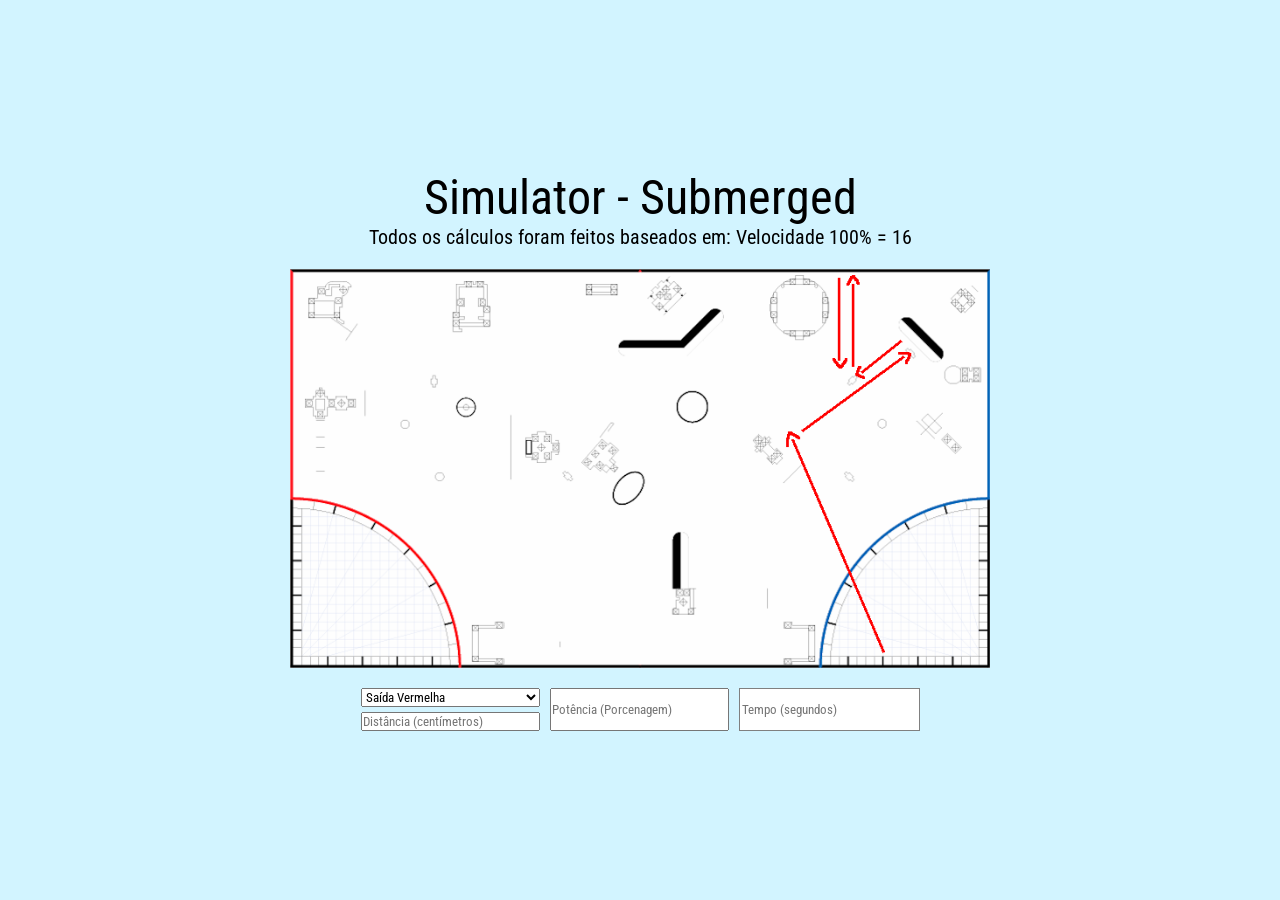
<file: index.html>
<!DOCTYPE html>
<html lang="en">
<head>
    <meta charset="UTF-8">
    <meta name="viewport" content="width=device-width, initial-scale=1.0">
    <title>Simulator - Submerged</title>
    <link rel="stylesheet" href="style.css">
    <script src="script.js" defer></script>
</head>
<body>
    <main>
        <div class="titulos">
            <h1 id="mainTitle">Simulator - Submerged</h1>
            <h5 id="subTitle">Todos os cálculos foram feitos baseados em: Velocidade 100% = 16</h5>
        </div>
        <div class="imagem">
            <img src="img/Saída Vermelha.png" alt="" id="imagem">
        </div>
        <div class="valores">
            <div class="simulacoes">
            <select name="select" id="lista">
                <option value="152,5" selected> Saída Vermelha</option>
                <option value="165"> Saída Rosa</option>
                <option value="125"> Saída Preta</option>
                <option value="184"> Saída Branca</option>
                <option value="101,35"> Saída Azul</option>
                <option value="309"> Saída Cinza</option>
                <option value="300"> Saída Amarela</option>
            </select>
            <input type="int" value="" readonly id="distancia" placeholder="Distância (centímetros)">
            </div>
            <input type="int" id="potencia" placeholder="Potência (Porcenagem)">
            <input type="int" id="tempo" readonly placeholder="Tempo (segundos)">
             <!-- <p id="tempo">Tempo</p> -->
        </div>
    </main>
</body>
</html>
</file>
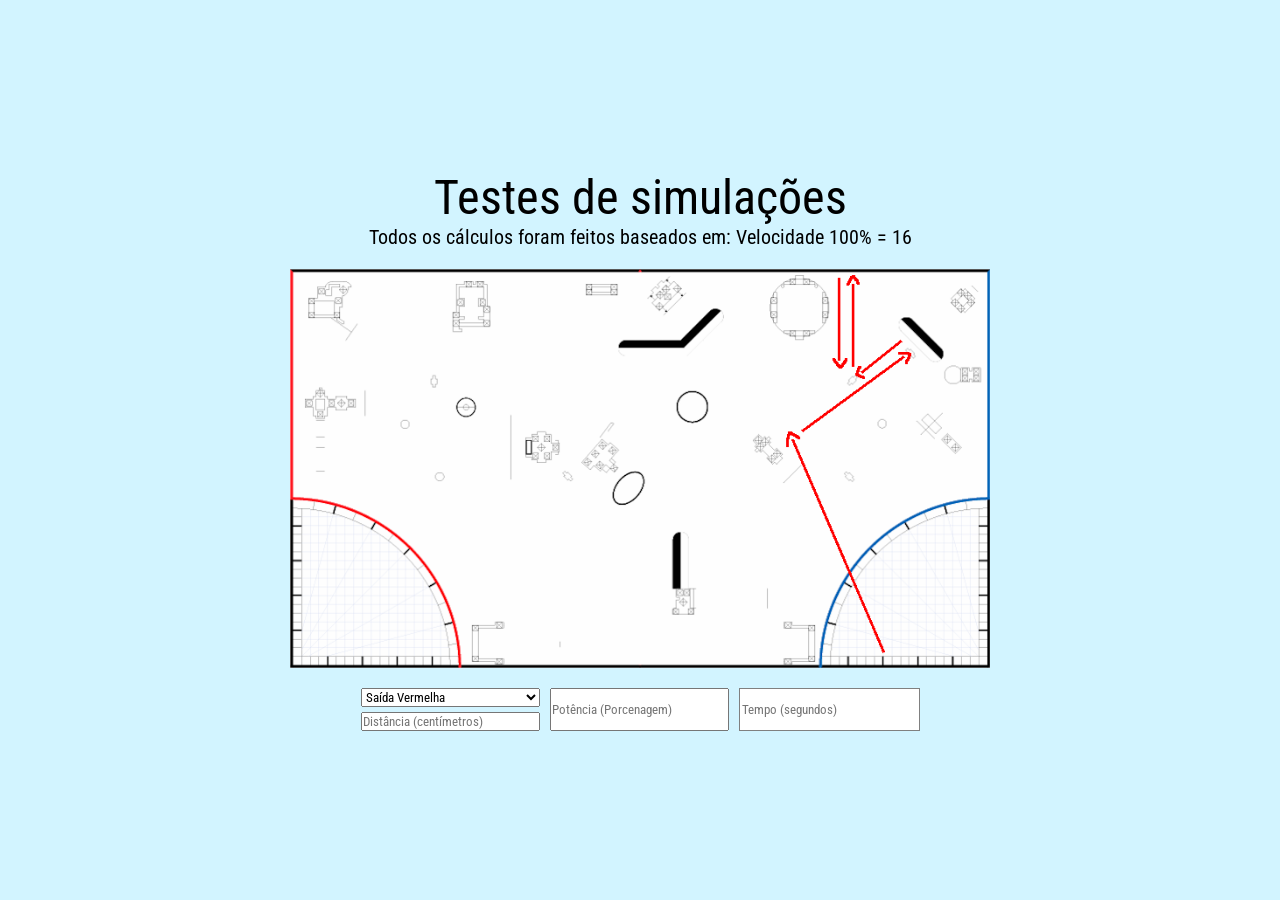
<file: Site/index.html>
<!DOCTYPE html>
<html lang="en">
<head>
    <meta charset="UTF-8">
    <meta name="viewport" content="width=device-width, initial-scale=1.0">
    <title>Simulações para Robótica</title>
    <link rel="stylesheet" href="style.css">
    <script src="script.js" defer></script>
</head>
<body>
    <main>
        <div class="titulos">
            <h1 id="mainTitle">Testes de simulações</h1>
            <h5 id="subTitle">Todos os cálculos foram feitos baseados em: Velocidade 100% = 16</h5>
        </div>
        <div class="imagem">
            <img src="/Site/img/Saída Vermelha.png" alt="" id="imagem">
        </div>
        <div class="valores">
            <div class="simulacoes">
            <select name="select" id="lista">
                <option value="152,5" selected> Saída Vermelha</option>
                <option value="165"> Saída Rosa</option>
                <option value="125"> Saída Preta</option>
                <option value="184"> Saída Branca</option>
                <option value="101,35"> Saída Azul</option>
                <option value="309"> Saída Cinza</option>
                <option value="300"> Saída Amarela</option>
            </select>
            <input type="int" value="" readonly id="distancia" placeholder="Distância (centímetros)">
            </div>
            <input type="int" id="potencia" placeholder="Potência (Porcenagem)">
            <input type="int" id="tempo" readonly placeholder="Tempo (segundos)">
             <!-- <p id="tempo">Tempo</p> -->
        </div>
    </main>
</body>
</html>
</file>
<file: style.css>
@import url('https://fonts.googleapis.com/css2?family=Roboto+Condensed&display=swap');

* {

    padding: 0;
    margin: 0;
    box-sizing: border-box;
    font-family: "Roboto Condensed", sans-serif;
    font-optical-sizing: auto;
    font-weight: 400;
    font-style: normal;
    
}

body {

    width: 100vw;
    height: 100vh;
    background-color: rgb(210, 244, 255);
    display: flex;
    flex-direction: column;
    justify-content: center;
    align-items: center;

}

main {
display: flex;
flex-direction: column;
justify-content: center;
align-items: center;

}

.titulos {

display: flex;
flex-direction: column;
text-align: center;
font-size: x-large;
margin-bottom: 20px;

}

#imagem {
width: 700px;
    display: flex;
    justify-content: center;
    align-items: center;
}

.valores {

display: flex;
flex-direction: row;
gap: 10px;
margin-top: 20px;
}

#tempo {

    border: solid gray 0.5px;
    padding: 2px;
    background-color: white;
}

.simulacoes {

    display: flex;
    flex-direction: column;
    gap: 5px;

}

label {

    font-size: 10px;
    margin-top: 20px;
}
</file>
<file: Site/style.css>
@import url('https://fonts.googleapis.com/css2?family=Roboto+Condensed&display=swap');

* {

    padding: 0;
    margin: 0;
    box-sizing: border-box;
    font-family: "Roboto Condensed", sans-serif;
    font-optical-sizing: auto;
    font-weight: 400;
    font-style: normal;
    
}

body {

    width: 100vw;
    height: 100vh;
    background-color: rgb(210, 244, 255);
    display: flex;
    flex-direction: column;
    justify-content: center;
    align-items: center;

}

main {
display: flex;
flex-direction: column;
justify-content: center;
align-items: center;

}

.titulos {

display: flex;
flex-direction: column;
text-align: center;
font-size: x-large;
margin-bottom: 20px;

}

#imagem {
width: 700px;
    display: flex;
    justify-content: center;
    align-items: center;
}

.valores {

display: flex;
flex-direction: row;
gap: 10px;
margin-top: 20px;
}

#tempo {

    border: solid gray 0.5px;
    padding: 2px;
    background-color: white;
}

.simulacoes {

    display: flex;
    flex-direction: column;
    gap: 5px;

}

label {

    font-size: 10px;
    margin-top: 20px;
}
</file>
